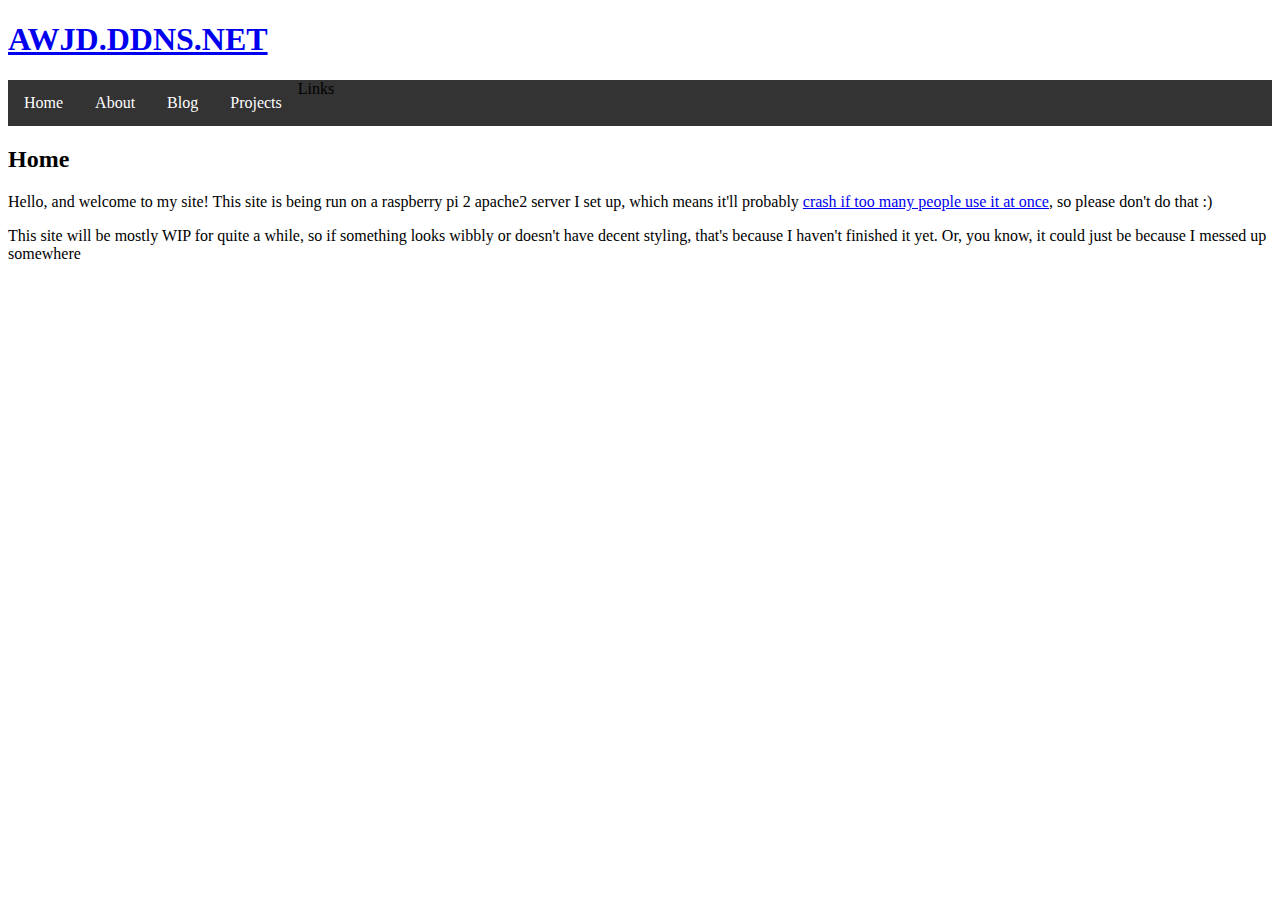
<file: index.html>
<!DOCTYPE html>
<html>
	<head>
		<meta charset="utf-8">
		<link rel="stylesheet" type="text/css" href="stylesheet.css">
		<title>
			Home | AWJD
		</title>
	</head>
	<body>
		<div class="main">
				<h1>
					<a href="index.html" id="logo">
						AWJD.DDNS.NET
					</a>
				</h1>
				<ul>
					<li>
						<a href="#home">
							Home
						</a>
					</li>
				 	<li class="dropdown">
				    	<a href="#" class="dropbtn">
				    		About
				    	</a>
				    	<div class="dropdown-content">
				    		<a href="../about/aboutme.html">
				    			Me
				    		</a>
				    		<a href="#">
				    			The Site
				    		</a>
				    		<a href="#">
				    			My Gang
				    		</a>
				    	</div>
					</li>
					<li>
						<a href="blog.html">
							Blog
						</a>
					</li>
					<li class="dropdown">
						<a href="#" class="dropbtn">
							Projects
						</a>
						<div class="dropdown-content">
							<a href="#">
								Programming
							</a>
							<a href="#">
								Games
							</a>
						</div>
					</li>
					<li>
						Links
					</li>
				</ul>
				<h2>
					Home
				</h2>
				<p>
					Hello, and welcome to my site! This site is being run on a raspberry pi 2 apache2 server I set up, 
			which means it'll probably <a href="https://en.wikipedia.org/wiki/Denial-of-service_attack" target="_blank">crash if too many people use it at once</a>, so please don't do that :)
				</p>
				<p>
					This site will be mostly WIP for quite a while, so if something looks wibbly or doesn't have decent styling, that's because I haven't finished it yet. Or, you know, it could just be because I messed up somewhere
				</p>
			</div>
		</div>
	</body>
</html>
</file>
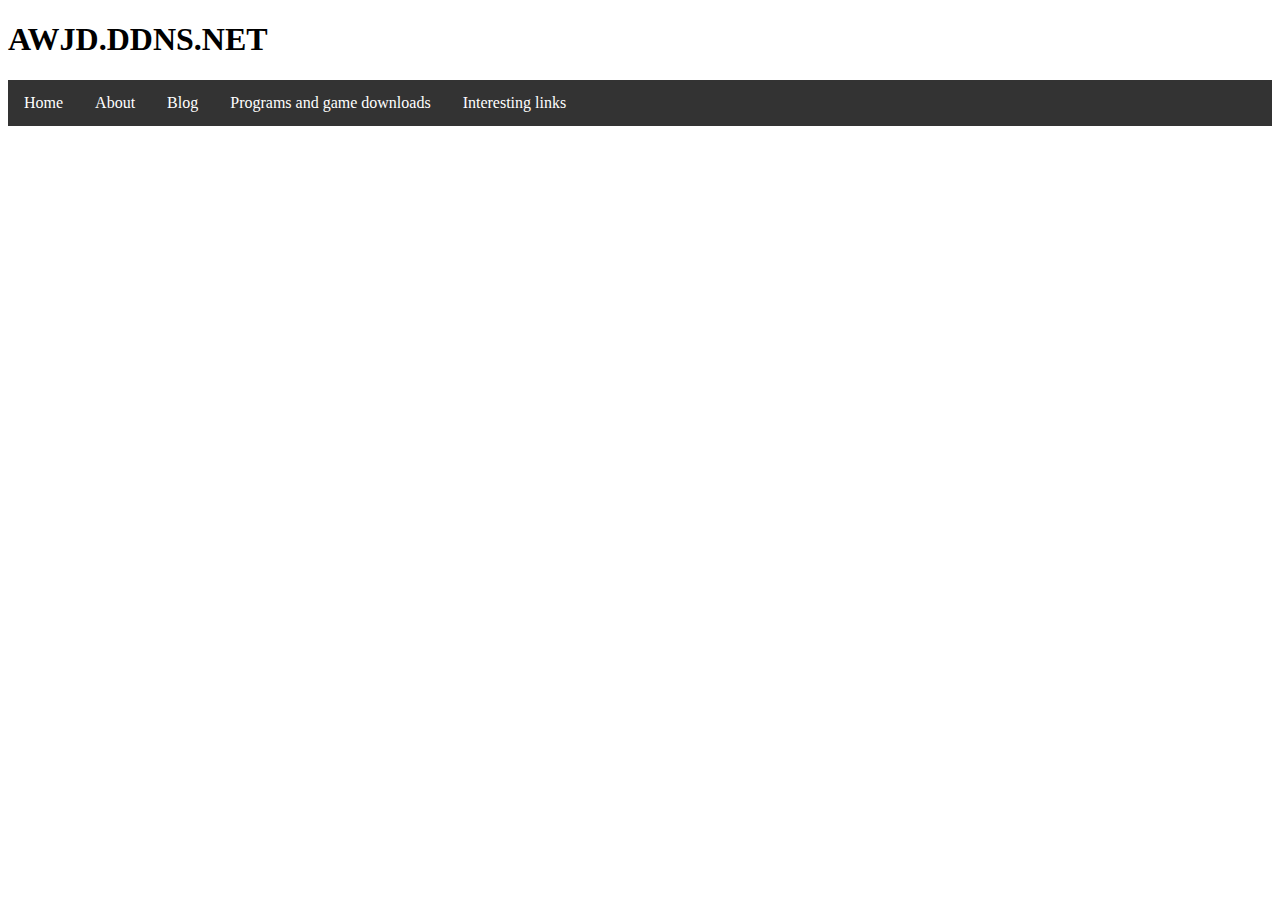
<file: blog.html>
<!DOCTYPE html>
<html>
	<head>
		<meta charset="utf-8">
		<link rel="stylesheet" type="text/css" href="stylesheet.css">
		<title>
			Blog | AWJD
		</title>
	</head>
	<body>
		<h1>
			AWJD.DDNS.NET
		</h1>
		<ul>
			<li>
				<a href="index.html">
					Home
				</a>
			</li>
			<li>
				<a href="about.html">
					About
				</a>
			</li>
			<li>
				<a href="blog.html">
					Blog
				</a>
			</li>
			<li>
				<a href="downloads.html">
					Programs and game downloads
				</a>
			</li>
			<li>
				<a href="links.html">
					Interesting links
				</a>
			</li>
		</ul>
	</body>
</html>
</file>
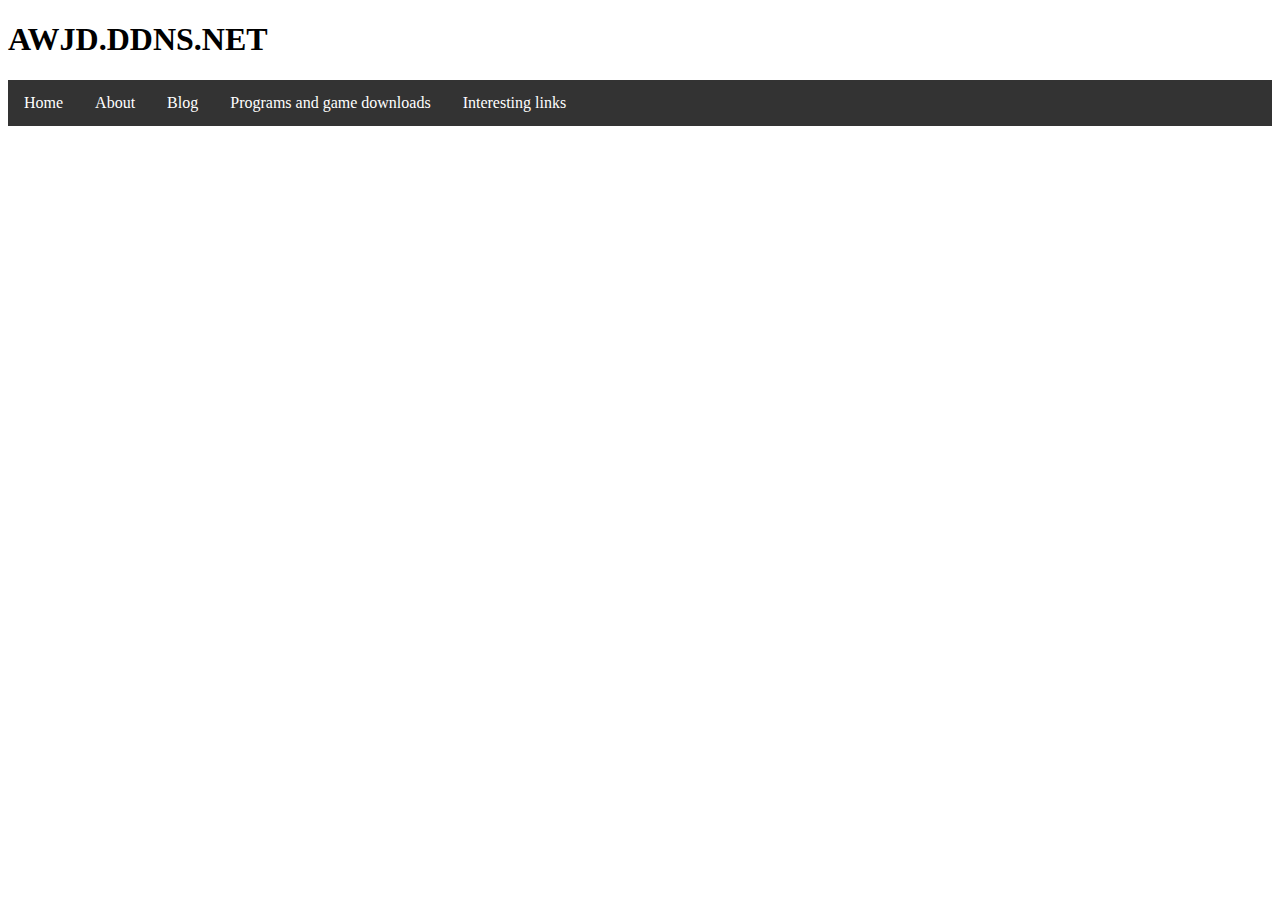
<file: links.html>
<!DOCTYPE html>
<html>
	<head>
		<meta charset="utf-8">
		<link rel="stylesheet" type="text/css" href="stylesheet.css">
		<title>
			Links | AWJD
		</title>
	</head>
	<body>
		<h1>
			AWJD.DDNS.NET
		</h1>
		<ul>
			<li>
				<a href="index.html">
					Home
				</a>
			</li>
			<li>
				<a href="about.html">
					About
				</a>
			</li>
			<li>
				<a href="blog.html">
					Blog
				</a>
			</li>
			<li>
				<a href="downloads.html">
					Programs and game downloads
				</a>
			</li>
			<li>
				<a href="links.html">
					Interesting links
				</a>
			</li>
		</ul>
	</body>
</html>
</file>
<file: stylesheet.css>
@font-face {
	font-family: Nima;
	src: url(timeburnernormal.ttf);
}

ul {
    list-style-type: none;
    margin: 0;
    padding: 0;
    overflow: hidden;
    background-color: #333;
}

li {
    float: left;
}

li a, .dropbtn {
    display: inline-block;
    color: white;
    text-align: center;
    padding: 14px 16px;
    text-decoration: none;
}

li a:hover, .dropdown:hover .dropbtn {
    background-color: red;
}

li.dropdown {
    display: inline-block;
}

.dropdown-content {
    display: none;
    position: absolute;
    background-color: #f9f9f9;
    min-width: 160px;
    box-shadow: 0px 8px 16px 0px rgba(0,0,0,0.2);
}

.dropdown-content a {
    color: black;
    padding: 12px 16px;
    text-decoration: none;
    display: block;
    text-align: left;
}

.dropdown-content a:hover {background-color: #f1f1f1}

.dropdown:hover .dropdown-content {
    display: block;
ul {
    list-style-type: none;
    margin: 0;
    padding: 0;
    overflow: hidden;
    background-color: #333;
}

li {
    float: left;
}

li a, .dropbtn {
    display: inline-block;
    color: white;
    text-align: center;
    padding: 14px 16px;
    text-decoration: none;
}

li a:hover, .dropdown:hover .dropbtn {
    background-color: red;
}

li.dropdown {
    display: inline-block;
}

.dropdown-content {
    display: none;
    position: absolute;
    background-color: #f9f9f9;
    min-width: 160px;
    box-shadow: 0px 8px 16px 0px rgba(0,0,0,0.2);
}

.dropdown-content a {
    color: black;
    padding: 12px 16px;
    text-decoration: none;
    display: block;
    text-align: left;
}

.dropdown-content a:hover {background-color: #f1f1f1}

.dropdown:hover .dropdown-content {
    display: block;
}
</file>
